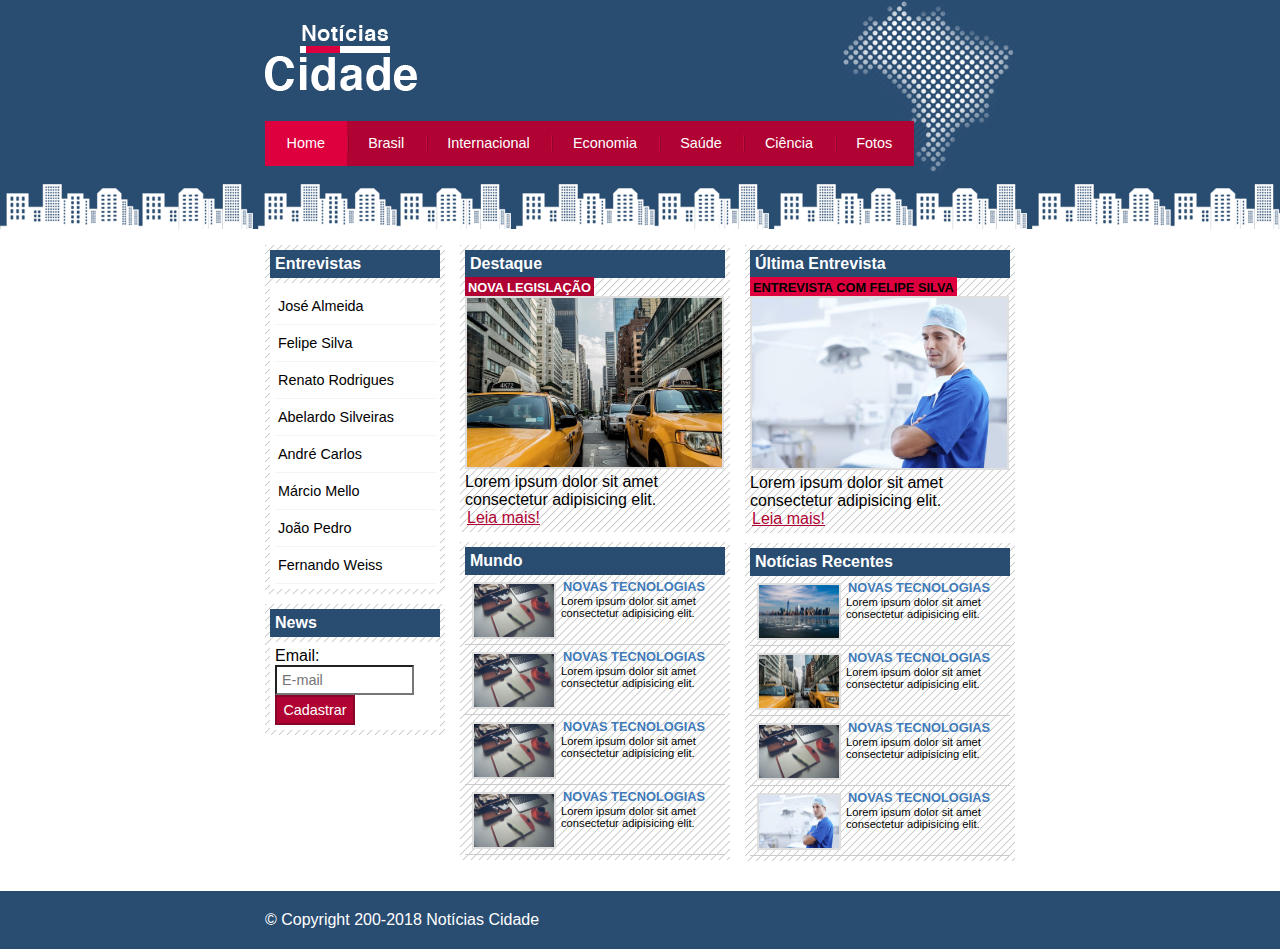
<file: index.html>
<!DOCTYPE html>
<html lang="pt-br">
    
    <head>
        
        <meta charset="UTF-8">
        <meta http-equiv="X-UA-Compatible" content="IE=edge">
        <meta name="viewport" content="width=device-width, initial-scale=1.0">
        <title>Notícias Cidade - Seu site de notícias</title>
        
        <!--Estilo customizado-->
        <link rel="stylesheet" type="text/css" href="css/estilo.css">
    
    </head>
    
    <body class="home">
        
        <!--Início Container-->
        <div id="container">

            <!--Início Topo-->
            <div id="topo">

                <h1 class="logo">Notícias Cidade</h1>

                <ul id="navegacao">
                    <li class="primeiro">
                        <a id="home" href="index.html">Home</a>
                    </li>
                    <li>
                        <a id="brasil" href="brasil.html">Brasil</a>
                    </li>
                    <li>
                        <a id="internacional" href="internacional.html">Internacional</a>
                    </li>
                    <li>
                        <a id="economia" href="economia.html">Economia</a>
                    </li>
                    <li>
                        <a id="saude" href="saude.html">Saúde</a>
                    </li>
                    <li>
                        <a id="ciencia" href="ciencia.html">Ciência</a>
                    </li>
                    <li>
                        <a id="fotos" href="fotos.html">Fotos</a>
                    </li>
                </ul>

            </div> <!--Fim Topo-->
            
            <!--Início Conteúdo-->
            <div id="conteudo">

                <!--Início Conteúdo Primário-->
                <div id="primario">

                    <!--Inicio Destaque-->
                    <div class="caixa destaque">

                        <h2>Destaque</h2>

                        <div id="caixa-conteudo">

                            <h3>Nova Legislação</h3>
                            <img class="imagem-principal" src="imagens/taxi.jpg" width="100%">
                            <p>Lorem ipsum dolor sit amet consectetur adipisicing elit.</p>
                            <a href="nova-legislacao.html">Leia mais!</a>
                        </div>

                    </div> <!--Fim Destaque-->

                    <!--Inicio Mundo-->
                    <div class="caixa">

                        <h2>Mundo</h2>

                        <div id="caixa-conteudo">

                            <ul id="lista-noticias">

                                <li>
                                    <a href="">
                                        <img src="imagens/tecnologia.jpg" width="80">
                                        <h3>Novas Tecnologias</h3>
                                        <p>Lorem ipsum dolor sit amet consectetur adipisicing elit.</p>
                                    </a>
                                </li>

                                <li>
                                    <a href="">
                                        <img src="imagens/tecnologia.jpg" width="80">
                                        <h3>Novas Tecnologias</h3>
                                        <p>Lorem ipsum dolor sit amet consectetur adipisicing elit.</p>
                                    </a>
                                </li>

                                <li>
                                    <a href="">
                                        <img src="imagens/tecnologia.jpg" width="80">
                                        <h3>Novas Tecnologias</h3>
                                        <p>Lorem ipsum dolor sit amet consectetur adipisicing elit.</p>
                                    </a>
                                </li>

                                <li>
                                    <a href="">
                                        <img src="imagens/tecnologia.jpg" width="80">
                                        <h3>Novas Tecnologias</h3>
                                        <p>Lorem ipsum dolor sit amet consectetur adipisicing elit.</p>
                                    </a>
                                </li>

                            </ul>
                            
                        </div>

                    </div> <!--Fim Mundo-->

                </div> <!--Fim Conteúdo Primário-->

                <!--Início Conteúdo Secundário-->
                <div id="secundario">

                    <!--Inicio Entrevistas-->
                    <div class="caixa entrevista">

                        <h2>Última Entrevista</h2>

                        <div id="caixa-conteudo">

                            <h3>Entrevista com Felipe Silva</h3>
                            <img class="imagem-principal" src="imagens/doutor.jpg" width="100%">
                            <p>Lorem ipsum dolor sit amet consectetur adipisicing elit.</p>
                            <a href="">Leia mais!</a>
                        </div>

                    </div> <!--Fim Entrevistas-->
                    
                    <!--Inicio Notícias Recentes-->
                    <div class="caixa">

                        <h2>Notícias Recentes</h2>

                        <div id="caixa-conteudo">

                            <ul id="lista-noticias">

                                <li>
                                    <a href="">
                                        <img src="imagens/cidade.jpg" width="80">
                                        <h3>Novas Tecnologias</h3>
                                        <p>Lorem ipsum dolor sit amet consectetur adipisicing elit.</p>
                                    </a>
                                </li>

                                <li>
                                    <a href="">
                                        <img src="imagens/taxi.jpg" width="80">
                                        <h3>Novas Tecnologias</h3>
                                        <p>Lorem ipsum dolor sit amet consectetur adipisicing elit.</p>
                                    </a>
                                </li>

                                <li>
                                    <a href="">
                                        <img src="imagens/tecnologia.jpg" width="80">
                                        <h3>Novas Tecnologias</h3>
                                        <p>Lorem ipsum dolor sit amet consectetur adipisicing elit.</p>
                                    </a>
                                </li>

                                <li>
                                    <a href="">
                                        <img src="imagens/doutor.jpg" width="80">
                                        <h3>Novas Tecnologias</h3>
                                        <p>Lorem ipsum dolor sit amet consectetur adipisicing elit.</p>
                                    </a>
                                </li>

                            </ul>
                            
                        </div>

                    </div> <!--Fim Mundo-->
                    
                </div> <!--Fim Conteúdo Secundário-->

                <!--Início Lateral-->
                <div id="lateral">

                    <div class="caixa">

                        <h2>Entrevistas</h2>

                        <div class="caixa-conteudo">
                            
                            <ul>
                                <li>
                                    <a href="">José Almeida</a>
                                </li>

                                <li>
                                    <a href="">Felipe Silva</a>
                                </li>

                                <li>
                                    <a href="">Renato Rodrigues</a>
                                </li>

                                <li>
                                    <a href="">Abelardo Silveiras</a>
                                </li>

                                <li>
                                    <a href="">André Carlos</a>
                                </li>

                                <li>
                                    <a href="">Márcio Mello</a>
                                </li>

                                <li>
                                    <a href="">João Pedro</a>
                                </li>

                                <li>
                                    <a href="">Fernando Weiss</a>
                                </li>
                            </ul>

                        </div>

                    </div>
                    
                    <div class="caixa">

                        <h2>News</h2>

                        <div class="caixa-conteudo">
                            
                            <form>
                                <div>
                                    <label for="email">Email:</label>
                                    <input type="text" name="email" id="email" placeholder="E-mail">
                                </div>
                                <div>
                                    <input class="submit" type="submit" value="Cadastrar">
                                </div>
                            </form>
                           
                        </div>

                    </div>

                </div><!--Fim Lateral-->

            </div><!--Fim Conteúdo-->
                             
        </div> <!--Fim container-->

        <!--Início Rodapé-->
        <div id="container-rodape" style="clear: both;"> 

            <div id="rodape"> 
                &copy; Copyright 200-2018 Notícias Cidade
            </div>

        </div> <!--Fim Rodapé-->

    </body>

</html>
</file>
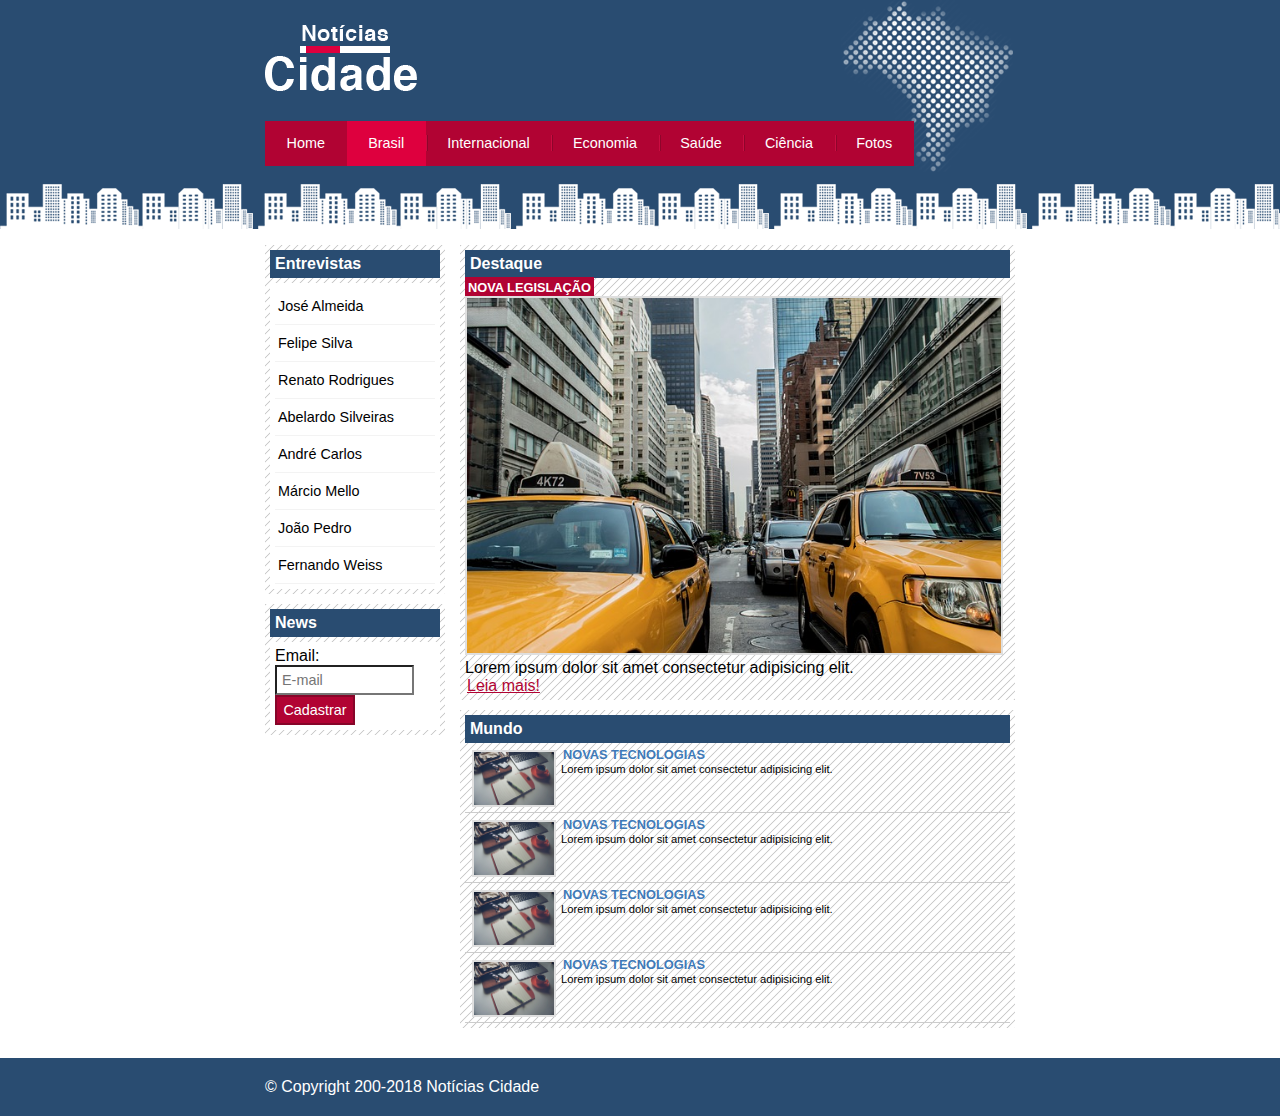
<file: brasil.html>
<!DOCTYPE html>
<html lang="pt-br">
    
    <head>
        
        <meta charset="UTF-8">
        <meta http-equiv="X-UA-Compatible" content="IE=edge">
        <meta name="viewport" content="width=device-width, initial-scale=1.0">
        <title>Notícias Cidade - Seu site de notícias</title>
        
        <!--Estilo customizado-->
        <link rel="stylesheet" type="text/css" href="css/estilo.css">
    
    </head>
    
    <body id="duas-colunas" class="brasil">
        
        <!--Início Container-->
        <div id="container">

            <!--Início Topo-->
            <div id="topo">

                <h1 class="logo">Notícias Cidade</h1>

                <ul id="navegacao">
                    <li class="primeiro">
                        <a id="home" href="index.html">Home</a>
                    </li>
                    <li>
                        <a id="brasil" href="brasil.html">Brasil</a>
                    </li>
                    <li>
                        <a id="internacional" href="internacional.html">Internacional</a>
                    </li>
                    <li>
                        <a id="economia" href="economia.html">Economia</a>
                    </li>
                    <li>
                        <a id="saude" href="saude.html">Saúde</a>
                    </li>
                    <li>
                        <a id="ciencia" href="ciencia.html">Ciência</a>
                    </li>
                    <li>
                        <a id="fotos" href="fotos.html">Fotos</a>
                    </li>
                </ul>

            </div> <!--Fim Topo-->
            
            <!--Início Conteúdo-->
            <div id="conteudo">

                <!--Início Conteúdo Primário-->
                <div id="primario">

                    <!--Inicio Destaque-->
                    <div class="caixa destaque">

                        <h2>Destaque</h2>

                        <div id="caixa-conteudo">

                            <h3>Nova Legislação</h3>
                            <img class="imagem-principal" src="imagens/taxi.jpg" width="100%">
                            <p>Lorem ipsum dolor sit amet consectetur adipisicing elit.</p>
                            <a href="">Leia mais!</a>
                        </div>

                    </div> <!--Fim Destaque-->

                    <!--Inicio Mundo-->
                    <div class="caixa">

                        <h2>Mundo</h2>

                        <div id="caixa-conteudo">

                            <ul id="lista-noticias">

                                <li>
                                    <a href="">
                                        <img src="imagens/tecnologia.jpg" width="80">
                                        <h3>Novas Tecnologias</h3>
                                        <p>Lorem ipsum dolor sit amet consectetur adipisicing elit.</p>
                                    </a>
                                </li>

                                <li>
                                    <a href="">
                                        <img src="imagens/tecnologia.jpg" width="80">
                                        <h3>Novas Tecnologias</h3>
                                        <p>Lorem ipsum dolor sit amet consectetur adipisicing elit.</p>
                                    </a>
                                </li>

                                <li>
                                    <a href="">
                                        <img src="imagens/tecnologia.jpg" width="80">
                                        <h3>Novas Tecnologias</h3>
                                        <p>Lorem ipsum dolor sit amet consectetur adipisicing elit.</p>
                                    </a>
                                </li>

                                <li>
                                    <a href="">
                                        <img src="imagens/tecnologia.jpg" width="80">
                                        <h3>Novas Tecnologias</h3>
                                        <p>Lorem ipsum dolor sit amet consectetur adipisicing elit.</p>
                                    </a>
                                </li>

                            </ul>
                            
                        </div>

                    </div> <!--Fim Mundo-->

                </div> <!--Fim Conteúdo Primário-->

                <!--Início Lateral-->
                <div id="lateral">

                    <div class="caixa">

                        <h2>Entrevistas</h2>

                        <div class="caixa-conteudo">
                            
                            <ul>
                                <li>
                                    <a href="">José Almeida</a>
                                </li>

                                <li>
                                    <a href="">Felipe Silva</a>
                                </li>

                                <li>
                                    <a href="">Renato Rodrigues</a>
                                </li>

                                <li>
                                    <a href="">Abelardo Silveiras</a>
                                </li>

                                <li>
                                    <a href="">André Carlos</a>
                                </li>

                                <li>
                                    <a href="">Márcio Mello</a>
                                </li>

                                <li>
                                    <a href="">João Pedro</a>
                                </li>

                                <li>
                                    <a href="">Fernando Weiss</a>
                                </li>
                            </ul>

                        </div>

                    </div>
                    
                    <div class="caixa">

                        <h2>News</h2>

                        <div class="caixa-conteudo">
                            
                            <form>
                                <div>
                                    <label for="email">Email:</label>
                                    <input type="text" name="email" id="email" placeholder="E-mail">
                                </div>
                                <div>
                                    <input class="submit" type="submit" value="Cadastrar">
                                </div>
                            </form>
                           
                        </div>

                    </div>

                </div><!--Fim Lateral-->

            </div><!--Fim Conteúdo-->
                             
        </div> <!--Fim container-->

        <!--Início Rodapé-->
        <div id="container-rodape" style="clear: both;"> 

            <div id="rodape"> 
                &copy; Copyright 200-2018 Notícias Cidade
            </div>

        </div> <!--Fim Rodapé-->

    </body>

</html>
</file>
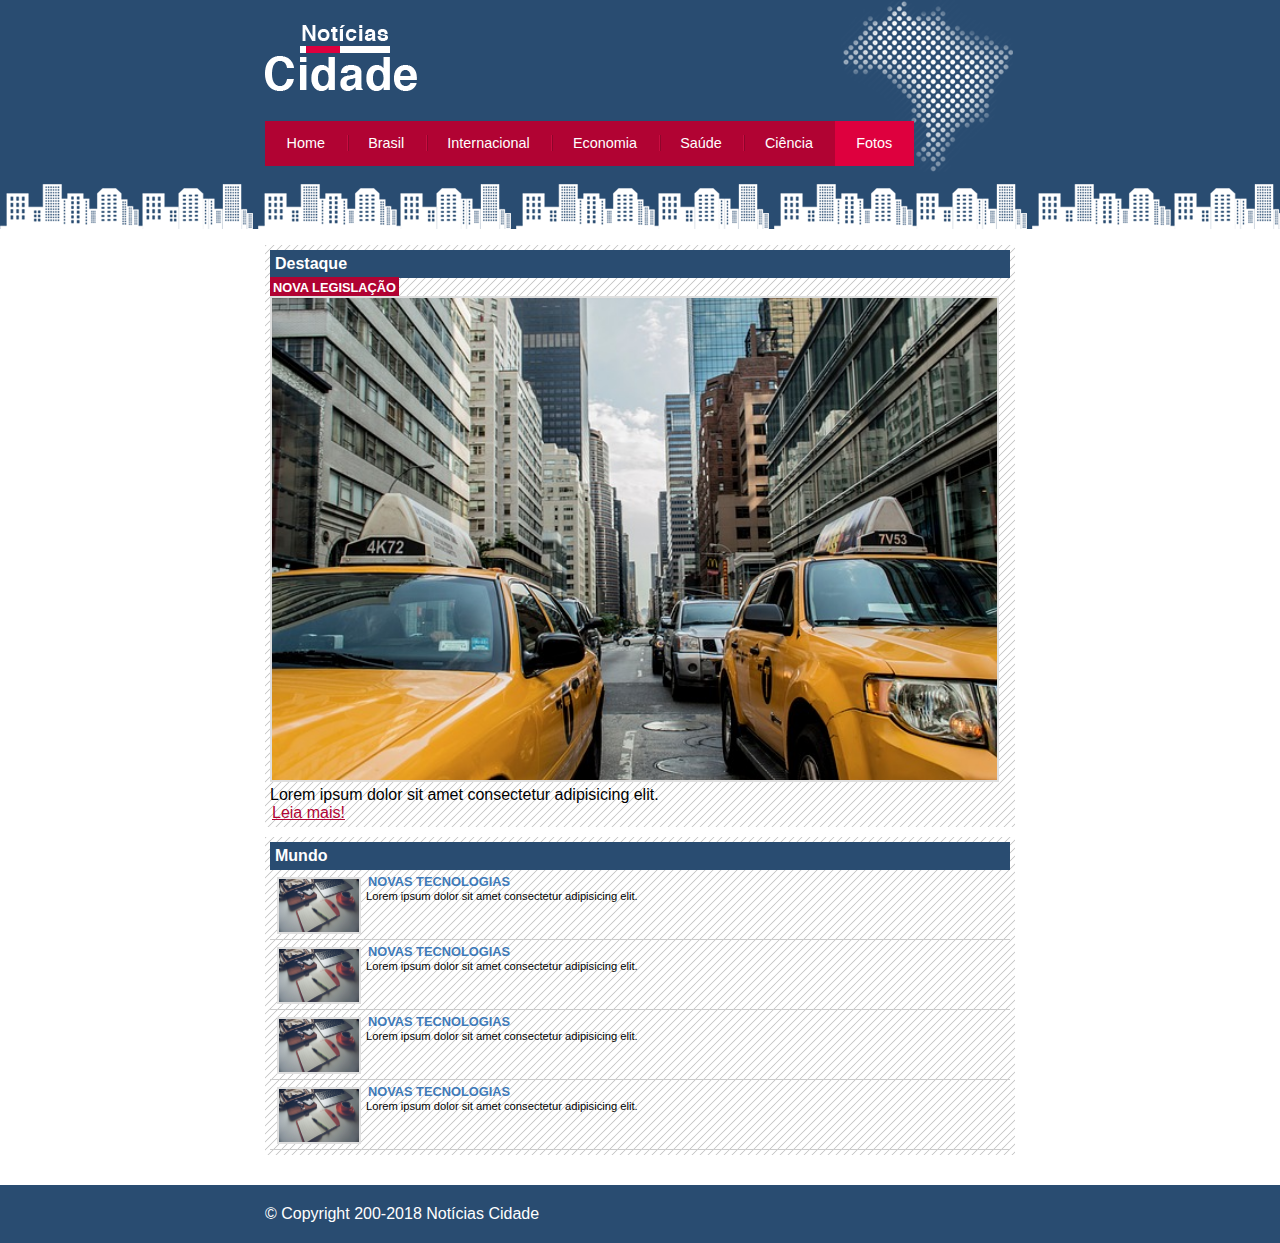
<file: fotos.html>
<!DOCTYPE html>
<html lang="pt-br">
    
    <head>
        
        <meta charset="UTF-8">
        <meta http-equiv="X-UA-Compatible" content="IE=edge">
        <meta name="viewport" content="width=device-width, initial-scale=1.0">
        <title>Notícias Cidade - Seu site de notícias</title>
        
        <!--Estilo customizado-->
        <link rel="stylesheet" type="text/css" href="css/estilo.css">
    
    </head>
    
    <body id="uma-coluna" class="fotos">
        
        <!--Início Container-->
        <div id="container">

            <!--Início Topo-->
            <div id="topo">

                <h1 class="logo">Notícias Cidade</h1>

                <ul id="navegacao">
                    <li class="primeiro">
                        <a id="home" href="index.html">Home</a>
                    </li>
                    <li>
                        <a id="brasil" href="brasil.html">Brasil</a>
                    </li>
                    <li>
                        <a id="internacional" href="internacional.html">Internacional</a>
                    </li>
                    <li>
                        <a id="economia" href="economia.html">Economia</a>
                    </li>
                    <li>
                        <a id="saude" href="saude.html">Saúde</a>
                    </li>
                    <li>
                        <a id="ciencia" href="ciencia.html">Ciência</a>
                    </li>
                    <li>
                        <a id="fotos" href="fotos.html">Fotos</a>
                    </li>
                </ul>

            </div> <!--Fim Topo-->
            
            <!--Início Conteúdo-->
            <div id="conteudo">

                <!--Início Conteúdo Primário-->
                <div id="primario">

                    <!--Inicio Destaque-->
                    <div class="caixa destaque">

                        <h2>Destaque</h2>

                        <div id="caixa-conteudo">

                            <h3>Nova Legislação</h3>
                            <img class="imagem-principal" src="imagens/taxi.jpg" width="100%">
                            <p>Lorem ipsum dolor sit amet consectetur adipisicing elit.</p>
                            <a href="">Leia mais!</a>
                        </div>

                    </div> <!--Fim Destaque-->

                    <!--Inicio Mundo-->
                    <div class="caixa">

                        <h2>Mundo</h2>

                        <div id="caixa-conteudo">

                            <ul id="lista-noticias">

                                <li>
                                    <a href="">
                                        <img src="imagens/tecnologia.jpg" width="80">
                                        <h3>Novas Tecnologias</h3>
                                        <p>Lorem ipsum dolor sit amet consectetur adipisicing elit.</p>
                                    </a>
                                </li>

                                <li>
                                    <a href="">
                                        <img src="imagens/tecnologia.jpg" width="80">
                                        <h3>Novas Tecnologias</h3>
                                        <p>Lorem ipsum dolor sit amet consectetur adipisicing elit.</p>
                                    </a>
                                </li>

                                <li>
                                    <a href="">
                                        <img src="imagens/tecnologia.jpg" width="80">
                                        <h3>Novas Tecnologias</h3>
                                        <p>Lorem ipsum dolor sit amet consectetur adipisicing elit.</p>
                                    </a>
                                </li>

                                <li>
                                    <a href="">
                                        <img src="imagens/tecnologia.jpg" width="80">
                                        <h3>Novas Tecnologias</h3>
                                        <p>Lorem ipsum dolor sit amet consectetur adipisicing elit.</p>
                                    </a>
                                </li>

                            </ul>
                            
                        </div>

                    </div> <!--Fim Mundo-->

                </div> <!--Fim Conteúdo Primário-->

            </div><!--Fim Conteúdo-->
                             
        </div> <!--Fim container-->

        <!--Início Rodapé-->
        <div id="container-rodape" style="clear: both;"> 

            <div id="rodape"> 
                &copy; Copyright 200-2018 Notícias Cidade
            </div>

        </div> <!--Fim Rodapé-->

    </body>

</html>
</file>
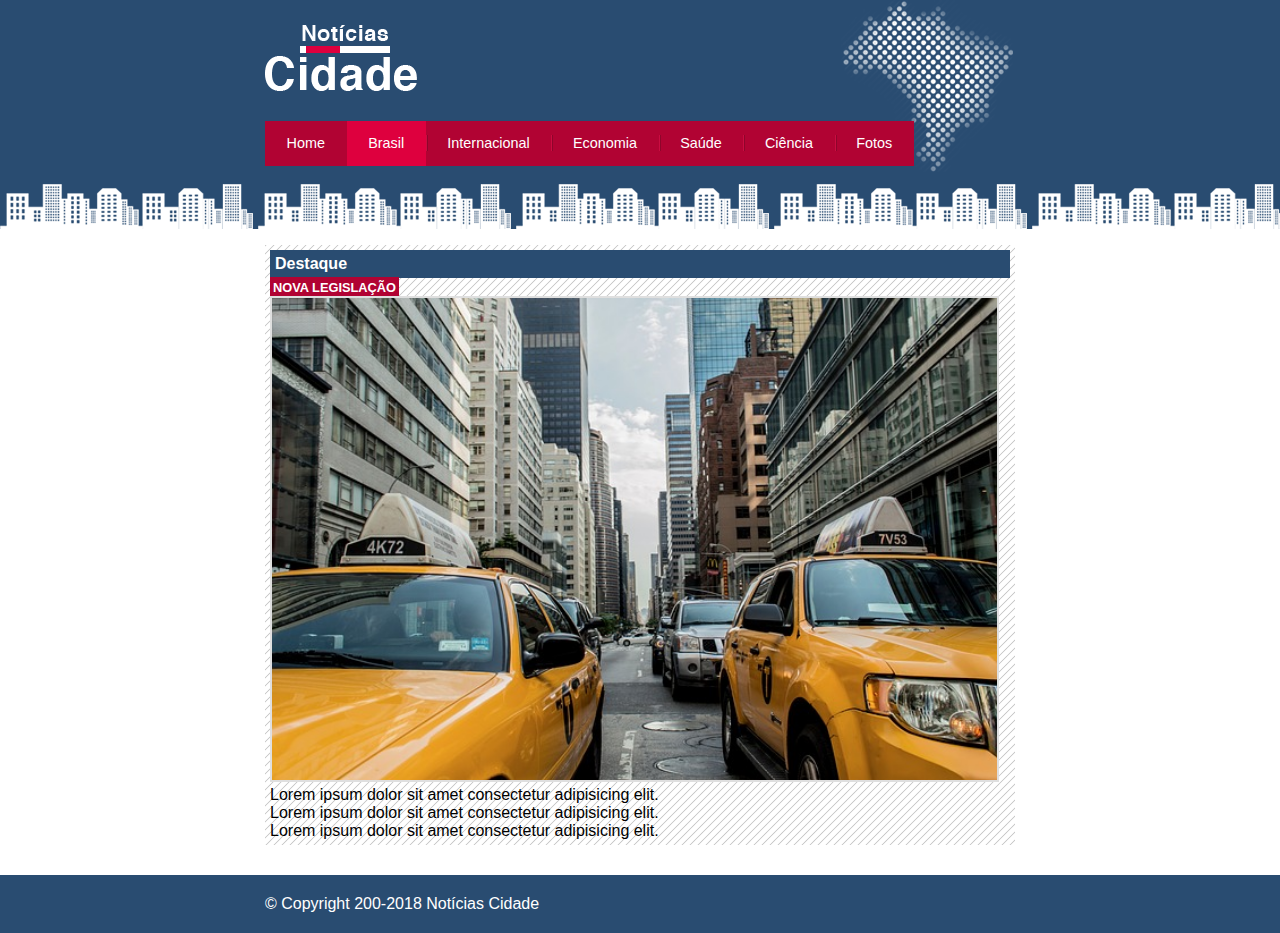
<file: nova-legislacao.html>
<!DOCTYPE html>
<html lang="pt-br">
    
    <head>
        
        <meta charset="UTF-8">
        <meta http-equiv="X-UA-Compatible" content="IE=edge">
        <meta name="viewport" content="width=device-width, initial-scale=1.0">
        <title>Notícias Cidade - Seu site de notícias</title>
        
        <!--Estilo customizado-->
        <link rel="stylesheet" type="text/css" href="css/estilo.css">
    
    </head>
    
    <body id="uma-coluna" class="brasil">
        
        <!--Início Container-->
        <div id="container">

            <!--Início Topo-->
            <div id="topo">

                <h1 class="logo">Notícias Cidade</h1>

                <ul id="navegacao">
                    <li class="primeiro">
                        <a id="home" href="index.html">Home</a>
                    </li>
                    <li>
                        <a id="brasil" href="brasil.html">Brasil</a>
                    </li>
                    <li>
                        <a id="internacional" href="internacional.html">Internacional</a>
                    </li>
                    <li>
                        <a id="economia" href="economia.html">Economia</a>
                    </li>
                    <li>
                        <a id="saude" href="saude.html">Saúde</a>
                    </li>
                    <li>
                        <a id="ciencia" href="ciencia.html">Ciência</a>
                    </li>
                    <li>
                        <a id="fotos" href="fotos.html">Fotos</a>
                    </li>
                </ul>

            </div> <!--Fim Topo-->
            
            <!--Início Conteúdo-->
            <div id="conteudo">

                <!--Início Conteúdo Primário-->
                <div id="primario">

                    <!--Inicio Destaque-->
                    <div class="caixa destaque">

                        <h2>Destaque</h2>

                        <div id="caixa-conteudo">

                            <h3>Nova Legislação</h3>
                            <img class="imagem-principal" src="imagens/taxi.jpg" width="100%">
                            <p>Lorem ipsum dolor sit amet consectetur adipisicing elit.</p>
                            <p>Lorem ipsum dolor sit amet consectetur adipisicing elit.</p>
                            <p>Lorem ipsum dolor sit amet consectetur adipisicing elit.</p>
                        </div>

                    </div> <!--Fim Destaque-->
                   
                </div> <!--Fim Conteúdo Primário-->

            </div><!--Fim Conteúdo-->
                             
        </div> <!--Fim container-->

        <!--Início Rodapé-->
        <div id="container-rodape" style="clear: both;"> 

            <div id="rodape"> 
                &copy; Copyright 200-2018 Notícias Cidade
            </div>

        </div> <!--Fim Rodapé-->

    </body>

</html>
</file>
<file: css/estilo.css>
/* Estrutura do Site */
*{
    margin: 0;
    padding: 0;
}

body {
    font-family: "TrebuchetMS", Helvetica, sans-serif;  
    background: #fff url(../imagens/fundo.png) repeat-x;  
}

#container {
    width: 750px;
    margin: 0 auto;
}

#topo {
    height: 150px;
    background: url(../imagens/detalhe-topo.png) no-repeat right;
    padding-top: 25px;
}

.logo {
    width: 152px;
    height: 66px;
    background: url(../imagens/logo.png) no-repeat center;
    text-indent: -9000px;
}

/* Barra de Navegação */

a:link, a:visited {
    color: #b10333;
    padding: 2px;
}

a:hover {
    color: #e50040;
}

ul {
    margin: o;
    padding: 0;
    list-style: none;
}

#topo ul {
    margin-top: 30px;
    background: #b10333;
    float: left;
}

#topo ul li {
    float: left;
}

#topo ul a {
    font-size: 0.9em;
    display: block;
    padding: 0.5em 1.5em;
    line-height: 2.1em;
    text-decoration: none;
    color: #fff;
    background: url(../imagens/divisor.png) no-repeat left center;
}

#topo ul .primeiro a {
    background: none;   
}

#topo ul a:hover {
    color: #69001d;
}

body.home #navegacao a#home,
body.brasil #navegacao a#brasil,
body.internacional #navegacao a#internacional,
body.fotos #navegacao a#fotos {
    color: #fff;
    background: #de003e;
    cursor: text;
}

/* Configuração Layout 3 Colunas*/

#conteudo {
    background: #f5f5f5;
    margin-top: 60px;
}

#lateral {
    width: 180px;
    margin: 0 0 20px -750px;
    float: left;
}

#primario {
    width: 270px;
    margin: 0 0 20px 195px;
    float: left;
}

#uma-coluna #primario {
    width: 750px;
    margin: 0 0 20px 0;
}

#duas-colunas #primario {
    width: 555px;
}

#secundario {
    width: 270px;
    margin: 0 0 20px 15px;
    float: left;
}

/* Caixa */

.caixa {
    margin: 10px 0;
    padding: 5px;
    background: #f3f3f3 url(../imagens/fundo-caixa.png);
}

h2 {
    font-size: 1em;
    background: #294c71;
    color: #fff;
    padding: 5px;
}

.caixa-conteudo {
    background: #fff;
    padding: 5px;
    margin-top: 5px;
}

/* Formatar Menus Laterais */

#lateral ul a {
    font-size: 0.9em;
    padding: 3px;
    display: block;
    line-height: 30px;
    color: #000;
    text-decoration: none;
    border-bottom: 1px solid #f3f3f3;
}

#lateral ul a:hover {
    background: #f9f9f9 url(../imagens/marcador.png) no-repeat left center;
    padding-left: 20px;
    color: #a1a1a1;
}

/* Formatando Formulários */

label {
    display: block;
    cursor: pointer;
}

input {
    padding: 5px;
    width: 125px;
    font-size: 0.9em;
    background-color: #fff;
}

input.submit {
    width: 80px;
    color: #fff;
    background-color: #b10333;
    border: 2px solid #870529;
}

/* Formatando Imagens */

img {
    border: 2px solid #dfdfdf;
}

img.imagem-principal {
    width: 98%;
    border: px solid #dfdfdf;
}

/* Formatando Cabeçalhos*/

h3 {
    text-transform: uppercase;
    display: inline;
    font-size: 0.8em;
    padding: 3px;
}

.destaque h3 {
    background: #b10333;
    color: #fff;
}

.entrevista h3 {
    background: #de003e;
    color: #000;
}

/* Formatando Lista de Notícias */

#lista-noticias li {
    padding: 2px;
    border-bottom: 1px solid #ccc;
    height: 65px;
}

#lista-noticias li a img {
    float: left;
    margin: 5px;
}

#lista-noticias li a {
    text-decoration: none;
}

#lista-noticias li a h3 {
    font-size: 0.8em;
    padding: 0;
    color: #3e7ab9;
}

#lista-noticias li a p {
    font-size: 0.7em;
    color: #000;
}

#lista-noticias li:hover {
    background: #eee;
    cursor: pointer;
}

/* Rodapé */

#container-rodape {
    background: #294c71;
    padding: 20px;
}

#rodape {
    width: 750px;
    margin: 0 auto;
    color: #fff;
}
</file>
